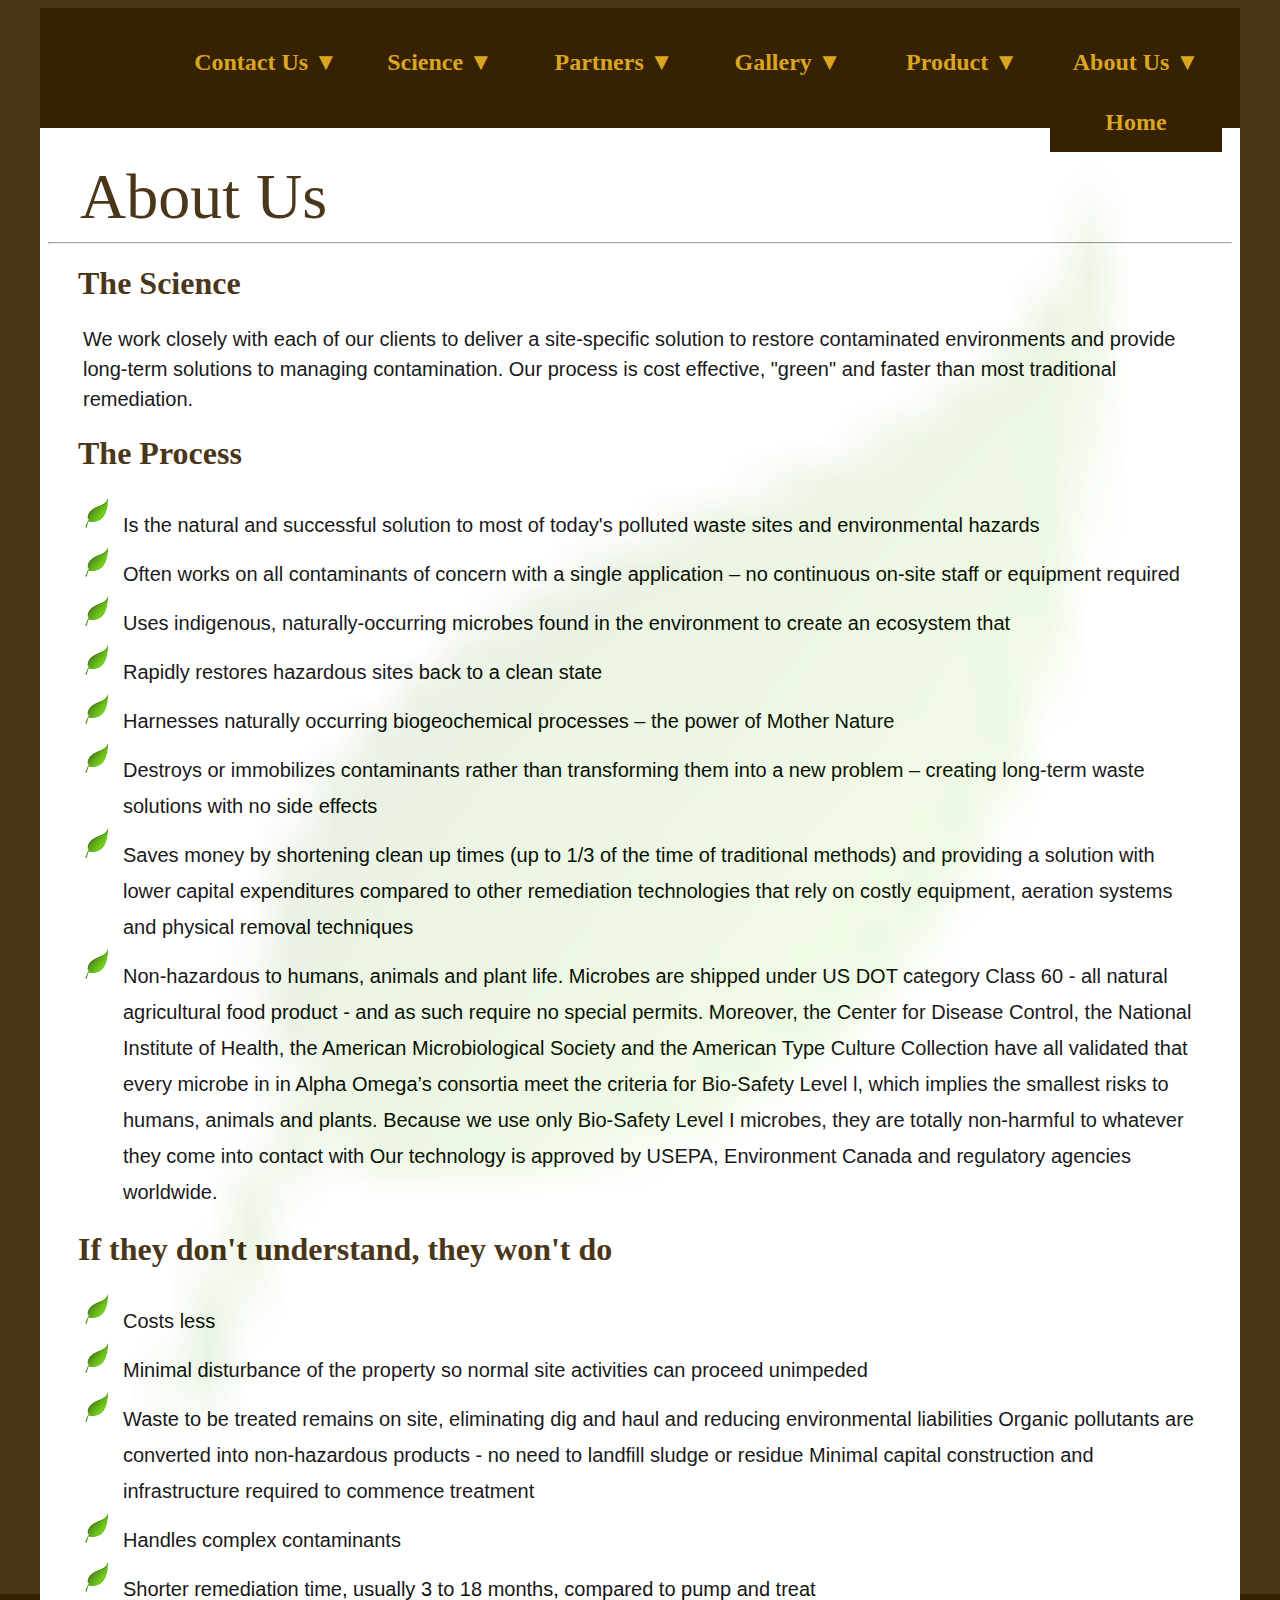
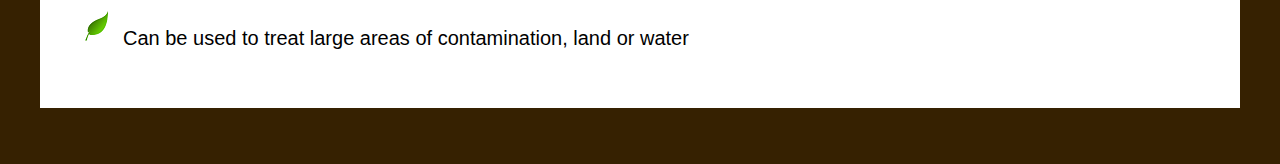
<file: AboutUs.html>
<!DOCTYPE html>
<html>
<head>
<link rel = "stylesheet" href="AOB_CSS.css">
<style>
h1 {
    color: #362101;
    margin-left: 30px;
    }

.bullet, .para {
    font-size: 20px;
    font-family: Arial;
    margin-left: 35px;
    margin-right: 25px;
    margin-top: 1em;
    }


.bullet {
    line-height: 1.8;
    list-style-image: url('green-leaf-md.png');
} 

p {
    line-height: 1.5;
}

</style>
</head>

<body>

<!-- *******HEADER/NAV **********-->

<nav>

      
        <ul>
            <li><a href="AboutUs.html">About Us &#9660;</a> 
                <ul>
                    <li><a href="#Science">Science</a>
    
                        </li>
                    <li><a href="#Process">Process</a>
    
                    </li>
                    <li><a href="#Understanding">Understanding</a>
    
                    </li>
                </ul>
            </li>
            <li><a href="#">Product &#9660;</a>
    
                <ul>
                    <li><a href="#">Products 1</a>
    
                    </li>
                    <li><a href="#">Products 2</a>
    
                    </li>
                    <li><a href="#">Products 3</a>
    
                    </li>
                    <li><a href="#">Products 4</a>
    
                    </li>
                </ul>
                <li><a href="#">Gallery &#9660;</a>
    
                    <ul>
                        <li><a href="#">Gallery 1</a>
        
                        </li>
                        <li><a href="#">Gallery 2</a>
        
                        </li>
                        <li><a href="#">Gallery 3</a>
        
                        </li>
                        <li><a href="#">Gallery 4</a>
        
                        </li>
                    </ul>
                    <li><a href="#">Partners &#9660;</a>
    
                        <ul>
                            <li><a href="#">Partners 1</a>
            
                            </li>
                            <li><a href="#">Partners 2</a>
            
                            </li>
                            <li><a href="#">Partners 3</a>
            
                            </li>
                            <li><a href="#">Partners 4</a>
            
                            </li>
                        </ul>
            

                    <li><a href="#">Science &#9660;</a>
    
                        <ul>
                            <li><a href="#">Science 1</a>
    
                             </li>
                            <li><a href="#">Science 2</a>
    
                            </li>
                            <li><a href="#">Science 3</a>
    
                                 </li>
                            <li><a href="#">Science 4</a>
    
                         </li>
                </ul>

                <li><a href="#">Contact Us &#9660;</a>
    
                    <ul>
                        <li><a href="#">Contact Us 1</a>

                         </li>
                        <li><a href="#">Contact Us 2</a>

                        </li>
                        <li><a href="#">Contact Us 3</a>

                             </li>
                        <li><a href="#">Constact 4</a>

                     </li>
            </ul>
    </li>
                <li><a href="index.html">Home</a></li>  
        </ul>
    </nav>

<!--creating section names so that user can go directly to desired section on page-->

<article>
<div class = "heading">About Us</div>
<div class = "my-container"></div>
<hr>
<!-- section focusing on the science -->
<a name = "science"></a>
<div id = "Science"></div>
<h1>The Science</h1>

<p class = "para">We work closely with each of our clients to deliver a site-specific solution to restore contaminated environments and provide long-term solutions to managing contamination.  Our process is cost effective, "green" and faster than most traditional remediation.</p>


<!-- the Process -->
<a name = "process"></a>
<div id = "Process"></div>
<h1>The Process</h1>
<ul class = "bullet">
<li>Is the natural and successful solution to most of today's polluted waste sites and environmental hazards </li>
<li>Often works on all contaminants of concern with a single application – no continuous on-site staff or equipment required </li>
<li>Uses indigenous, naturally-occurring microbes found in the environment to create an ecosystem that </li>
<li>Rapidly restores hazardous sites back to a clean state</li>
<li>Harnesses naturally occurring biogeochemical processes – the power of Mother Nature </li>
<li>Destroys or immobilizes contaminants rather than transforming them into a new problem – creating long-term waste solutions with no side effects</li>
<li>Saves money by shortening clean up times (up to 1/3 of the time of traditional methods) and providing a solution with lower capital expenditures compared to other remediation technologies that rely on costly equipment, aeration systems and physical removal techniques </li>
<li>Non-hazardous to humans, animals and plant life. Microbes are shipped under US DOT category Class 60 - all natural agricultural food product - and as such require no special permits. Moreover, the Center for Disease Control, the National Institute of Health, the American Microbiological Society and the American Type Culture Collection have all validated that every microbe in in Alpha Omega’s consortia meet the criteria for Bio-Safety Level l, which implies the smallest risks to 
humans, animals and plants. Because we use only Bio-Safety Level I microbes, they are totally non-harmful to whatever 
they come into contact with Our technology is approved by USEPA, Environment Canada and regulatory agencies 
worldwide. </li>
</ul>


<!--If they don't understand.  Getting to the emotion of why this is a better alternative-->
<a name = "understand"></a>
<div id = "Understanding"></div>
<h1>If they don't understand, they won't do</h1>
<ul class = "bullet">
<li>Costs less</li>
<li>Minimal disturbance of the property so normal site activities can proceed unimpeded</li>
<li>Waste to be treated remains on site, eliminating dig and haul and reducing environmental liabilities Organic pollutants are converted into non-hazardous products - no need to landfill sludge or residue Minimal capital construction and infrastructure required to commence treatment </li>
<li>Handles complex contaminants</li>
<li>Shorter remediation time, usually 3 to 18 months, compared to pump and treat</li>
<li>Can be used to treat large areas of contamination, land or water</li>

</ul>

</article>

</body>
























</html>
</file>
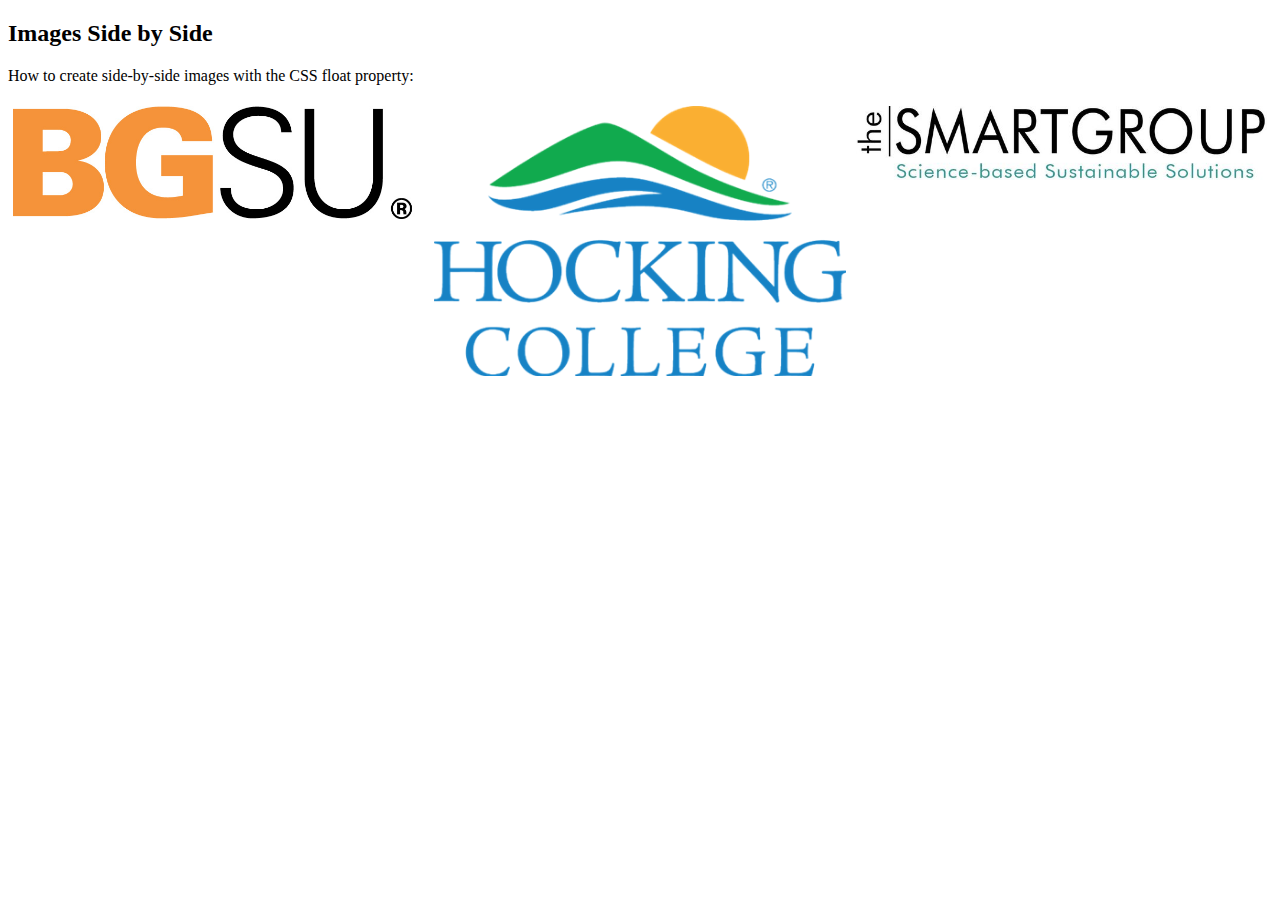
<file: carousel feature.html>
<!DOCTYPE html>
<html>
<head>
<style>
* {
    box-sizing: border-box;
}

.column {
    float: left;
    width: 33.33%;
    padding: 5px;
}

/* Clearfix (clear floats) */
.row::after {
    content: "";
    clear: both;
    display: table;
}
</style>
</head>
<body>

<h2>Images Side by Side</h2>
<p>How to create side-by-side images with the CSS float property:</p>

<div class="row">
  <div class="column">
    <img src="BGSU-Logo-RGB-JPG.jpg" alt="Snow" style="width:100%">
  </div>
  <div class="column">
    <img src="HC logo.png" alt="Forest" style="width:100%">
  </div>
  <div class="column">
    <img src="TheSmartGroup.jpeg" alt="Mountains" style="width:100%">
  </div>
</div>

</body>
</html>
</file>
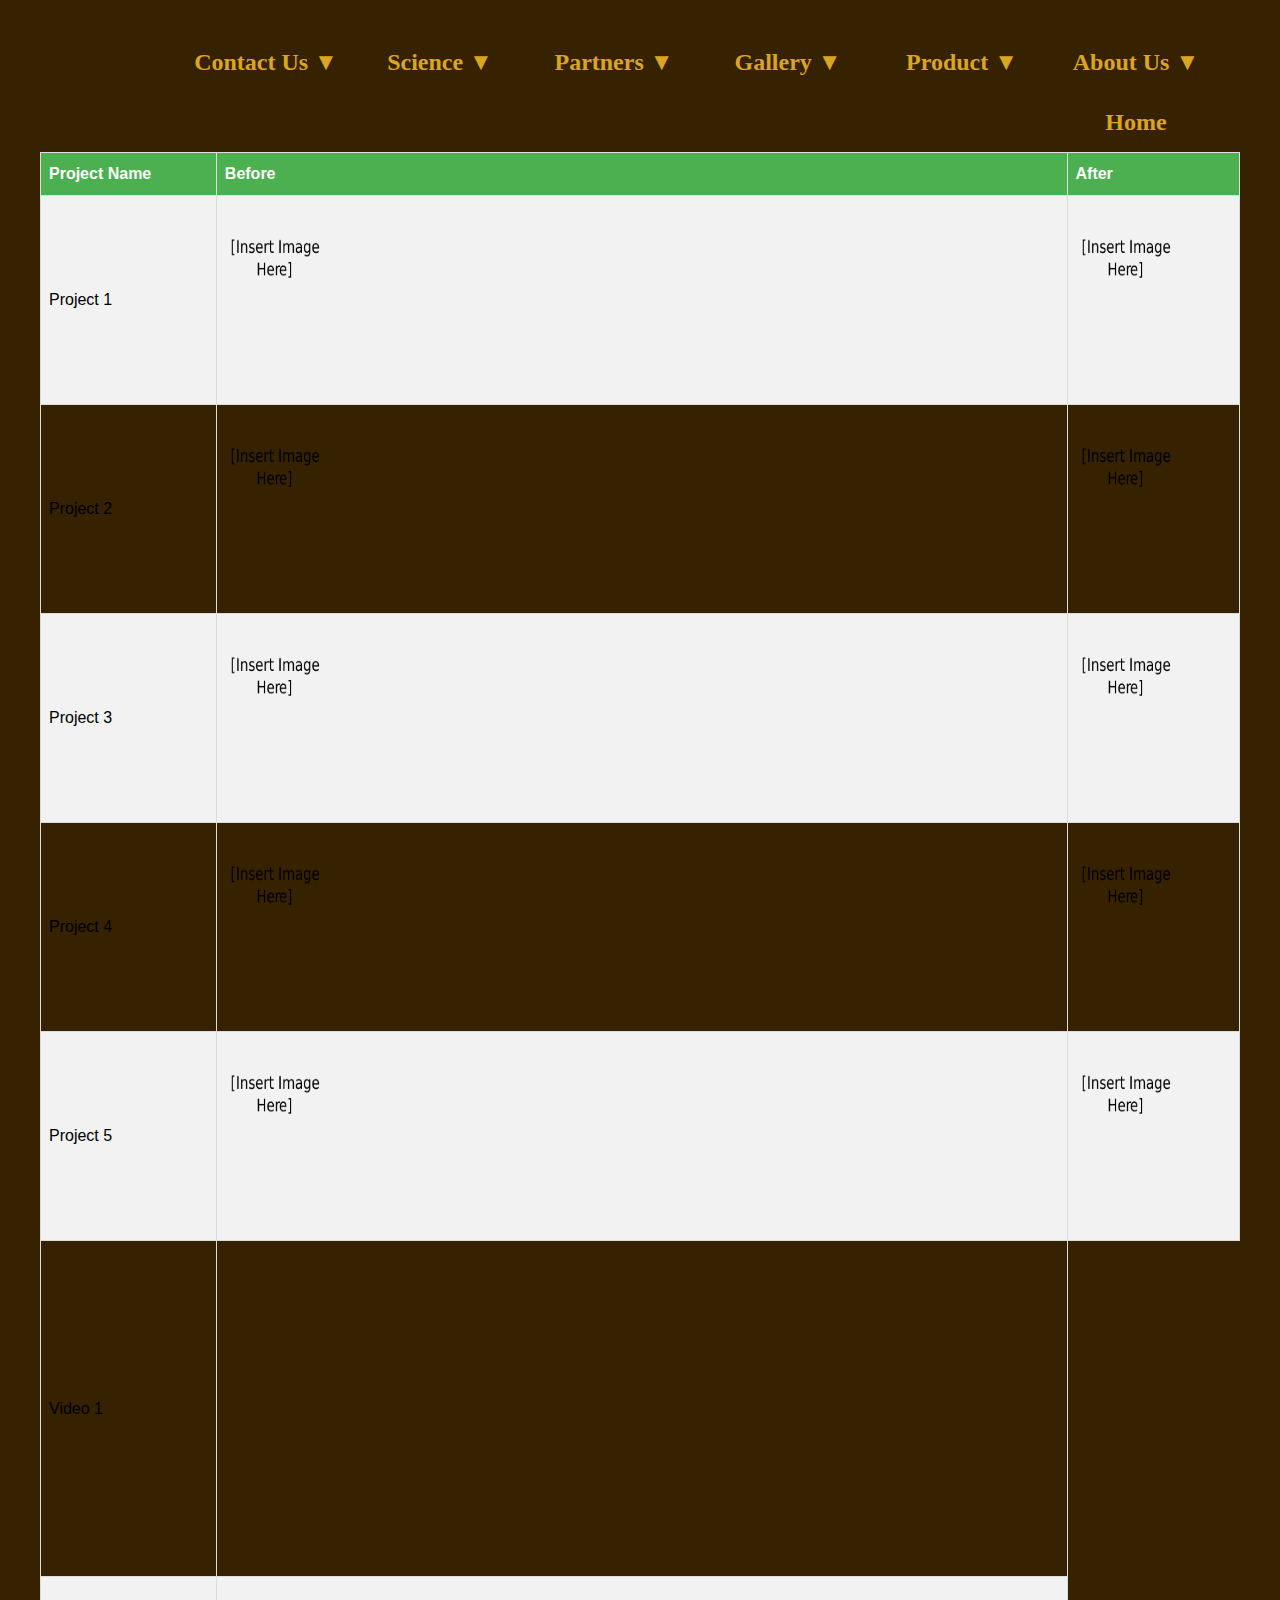
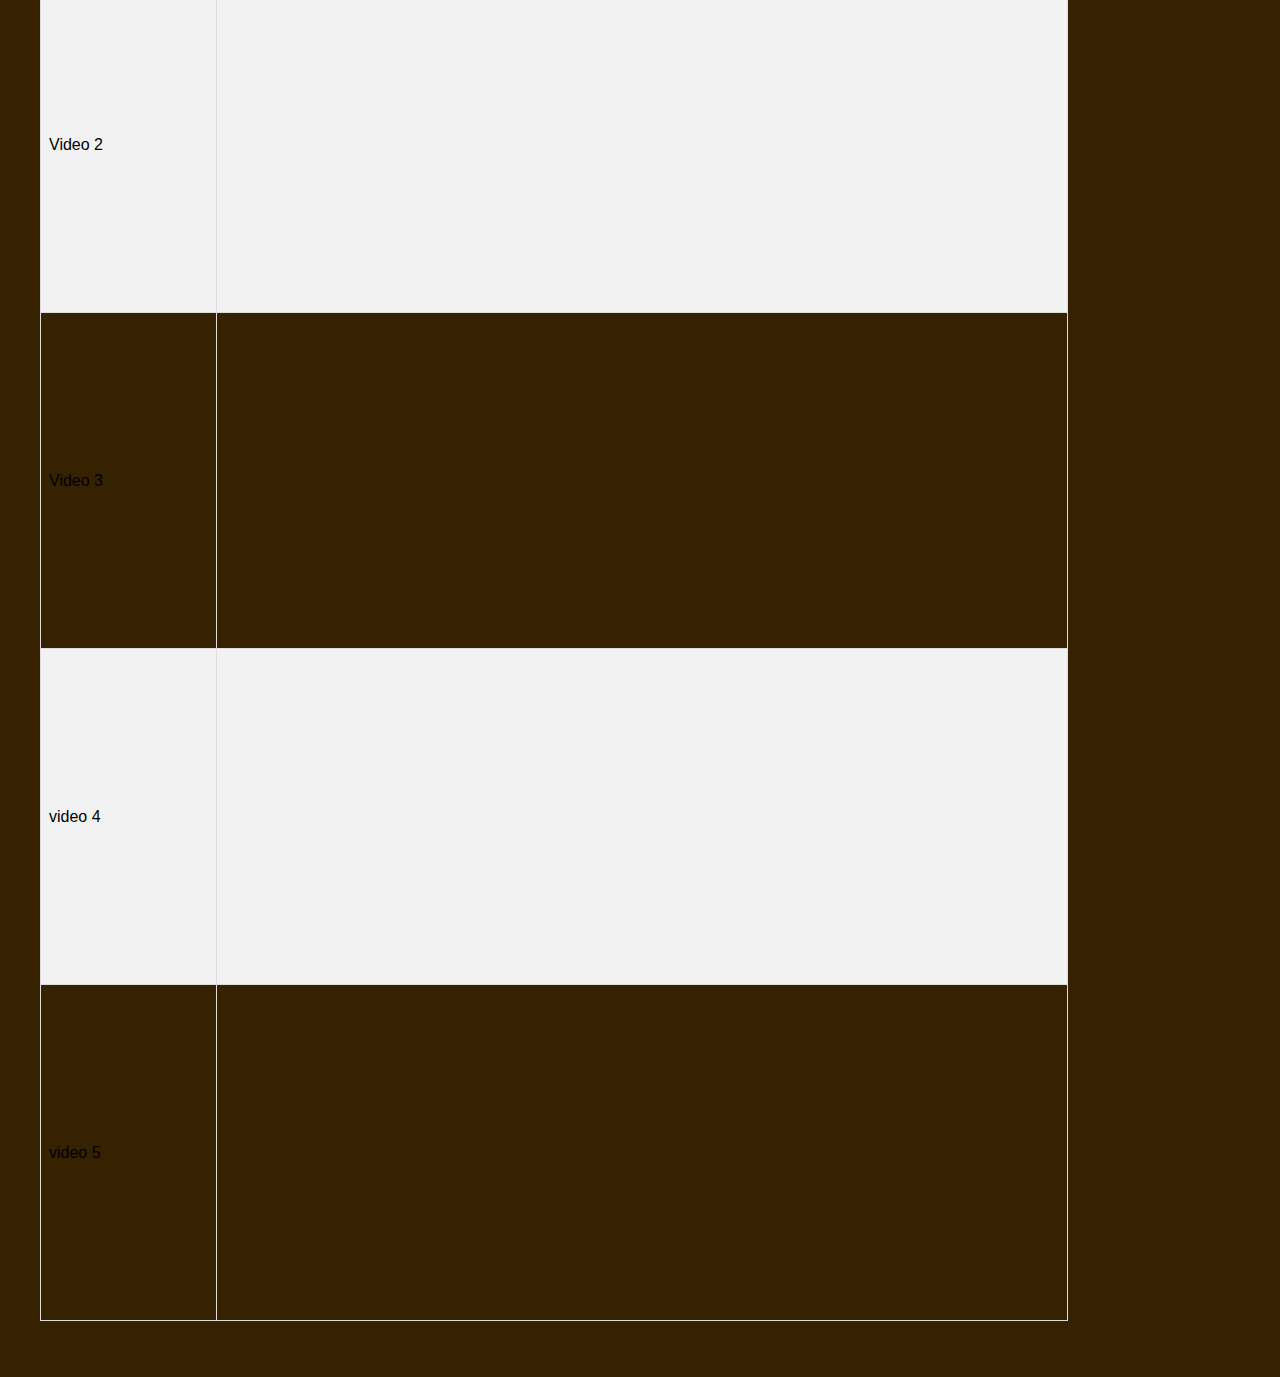
<file: gallery.html>
<!DOCTYPE html>
<html>
<head>
  <link rel="stylesheet" href="AOB_CSS.css">
 <style>
 
 #galleryImage{
    font-family: "Trebuchet MS", Arial, Helvetica, sans-serif;
    border-collapse: collapse;
    width: 100%;
} 

#galleryImage td, #galleryImage th {
    border: 1px solid #ddd;
    padding: 8px;
}

#galleryImage tr:nth-child(even){background-color: #f2f2f2;}

#galleryImage tr:hover {background-color: #ddd;}

#galleryImage th {
    padding-top: 12px;
    padding-bottom: 12px;
    text-align: left;
    background-color: #4CAF50;
    color: white;
} 
</style>
</head>
<body>
<nav>

      
        <ul>
            <li><a href="AboutUs.html">About Us &#9660;</a> 
                <ul>
                    <li><a href="#Science">Science</a>
    
                        </li>
                    <li><a href="#Process">Process</a>
    
                    </li>
                    <li><a href="#Understanding">Understanding</a>
    
                    </li>
                </ul>
            </li>
            <li><a href="#">Product &#9660;</a>
    
                <ul>
                    <li><a href="#">Products 1</a>
    
                    </li>
                    <li><a href="#">Products 2</a>
    
                    </li>
                    <li><a href="#">Products 3</a>
    
                    </li>
                    <li><a href="#">Products 4</a>
    
                    </li>
                </ul>
                <li><a href="#">Gallery &#9660;</a>
    
                    <ul>
                        <li><a href="#">Gallery 1</a>
        
                        </li>
                        <li><a href="#">Gallery 2</a>
        
                        </li>
                        <li><a href="#">Gallery 3</a>
        
                        </li>
                        <li><a href="#">Gallery 4</a>
        
                        </li>
                    </ul>
                    <li><a href="#">Partners &#9660;</a>
    
                        <ul>
                            <li><a href="#">Partners 1</a>
            
                            </li>
                            <li><a href="#">Partners 2</a>
            
                            </li>
                            <li><a href="#">Partners 3</a>
            
                            </li>
                            <li><a href="#">Partners 4</a>
            
                            </li>
                        </ul>
            

                    <li><a href="#">Science &#9660;</a>
    
                        <ul>
                            <li><a href="#">Science 1</a>
    
                             </li>
                            <li><a href="#">Science 2</a>
    
                            </li>
                            <li><a href="#">Science 3</a>
    
                                 </li>
                            <li><a href="#">Science 4</a>
    
                         </li>
                </ul>

                <li><a href="#">Contact Us &#9660;</a>
    
                    <ul>
                        <li><a href="#">Contact Us 1</a>

                         </li>
                        <li><a href="#">Contact Us 2</a>

                        </li>
                        <li><a href="#">Contact Us 3</a>

                             </li>
                        <li><a href="#">Constact 4</a>

                     </li>
            </ul>
    </li>
                <li><a href="index.html">Home</a></li>  
        </ul>
    </nav>
<table id="galleryImage">
  <tr>
    <th>Project Name</th>
    <th>Before</th>
    <th>After</th>
  </tr>
  <tr>
    <td>Project 1</td>  <!--insert name of project -->
    <td><img src = "INSERTIMG.png" style = "height: 100px; width: 100px"></td> <!--insert before image--> 
    <td><img src = "INSERTIMG.png" style = "height: 100px; width: 100px"></td> <!--insert after image-->
  </tr>
  <tr>
    <td>Project 2</td>
    <td><img src="INSERTIMG.png" style="height:100px; width: 100px"></td>
    <td><img src="INSERTIMG.png" style="height:100px; width: 100px"></td>
  </tr>
  <tr>
    <td>Project 3</td>
    <td><img src="INSERTIMG.png" style="height:100px; width: 100px"></td>
    <td><img src="INSERTIMG.png" style="height:100px; width: 100px"></td>
  </tr>
  <tr>
    <td>Project 4</td>
    <td><img src="INSERTIMG.png" style="height:100px; width: 100px"></td>
    <td><img src="INSERTIMG.png" style="height:100px; width: 100px"></td>
  </tr>
  <tr>
      <td>Project 5</td>
      <td><img src="INSERTIMG.png" style="height:100px; width: 100px"></td>
      <td><img src="INSERTIMG.png" style="height:100px; width: 100px"></td>
    </tr>
  <tr>
    <td>Video 1</td>
    <td><iframe width="560" height="315" src="https://www.youtube.com/embed/Y7AqzYaRi7E" frameborder="0" allow="accelerometer; autoplay; encrypted-media; gyroscope; picture-in-picture" allowfullscreen></iframe></td>
    <!-- <td>UK</td> -->
  </tr>
  <tr>
    <td>Video 2</td>
    <td><iframe width="560" height="315" src="https://www.youtube.com/embed/YoTY9Ol5GHQ" frameborder="0" allow="accelerometer; autoplay; encrypted-media; gyroscope; picture-in-picture" allowfullscreen></iframe></td>
    <!-- <td>Germany</td> -->
  </tr>
  <tr>
    <td>Video 3</td>
    <td>
      <iframe width="560" height="315" src="https://www.youtube.com/embed/YoTY9Ol5GHQ" frameborder="0" allow="accelerometer; autoplay; encrypted-media; gyroscope; picture-in-picture" allowfullscreen></iframe>
      </td>
    <!-- <td>Canada</td> -->
  </tr>
  <tr>
    <td>video 4</td>
    <td>
      <iframe width="560" height="315" src="https://www.youtube.com/embed/YoTY9Ol5GHQ" frameborder="0" allow="accelerometer; autoplay; encrypted-media; gyroscope; picture-in-picture" allowfullscreen></iframe>
      </td>
    <!-- <td>Italy</td> -->
  </tr>
  <tr>
    <td>video 5</td>
    <td>
      <iframe width="560" height="315" src="https://www.youtube.com/embed/YoTY9Ol5GHQ" frameborder="0" allow="accelerometer; autoplay; encrypted-media; gyroscope; picture-in-picture" allowfullscreen></iframe>
      </td>
    <!-- <td>UK</td> -->
  </tr>
</table>
</body>
</html>
</file>
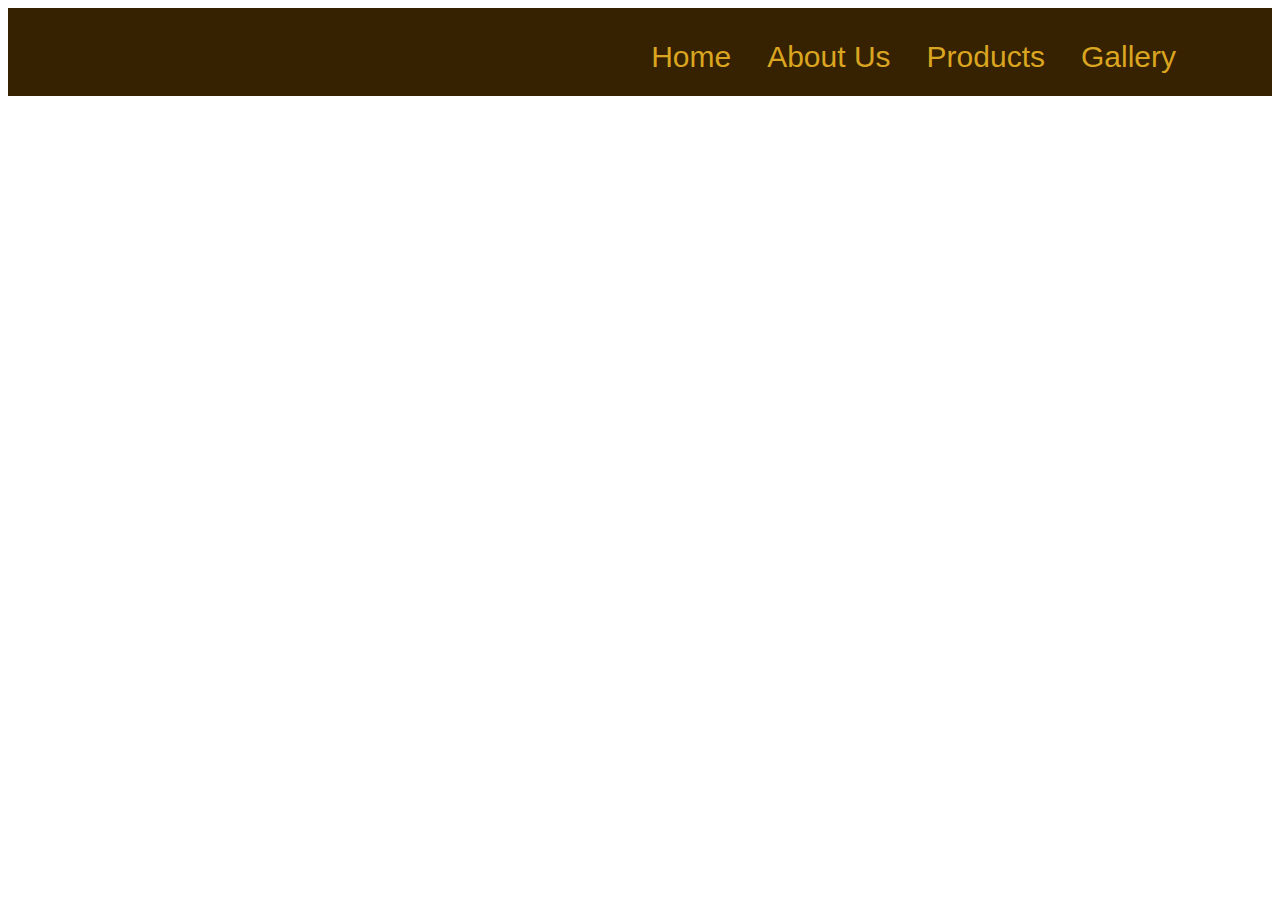
<file: header.html>
<!DOCTYPE html>
<html>
<head>
<meta name="viewport" content="width=device-width, initial-scale=1">
<style>
.dropbtn {
    background-color: #362101;
    color: goldenrod;
    padding: 16px;
    font-size: 30px;
    border: none;
    cursor: pointer;
    
}

.dropbtn:hover, .dropbtn:focus {
    background-color: gold;
    border-radius: 5px;
    color: #362101;
    font-style: strong;
    stroke: green;
}

.dropdown {
    /* position: relative; */
    /* display: inline-block; */
    float: right;
    padding-right: 5em;
    
}

.dropdown-content {
    display: none;
    position: absolute;
    background-color: #f1f1f1;
    min-width: 160px;
    overflow: auto;
    box-shadow: 0px 8px 16px 0px rgba(0,0,0,0.2);
    z-index: 1;
}

.dropdown-content a {
    color: black;
    padding: 12px 16px;
    text-decoration: none;
    display: block;
}

/* .dropdown a:hover {
    background-color: gold;} */



.show {display: block;}

.header {
    /* float: right; */
    background-color: #362101;
    padding: 1em 0em 4.5em 0em;
    width: 100%;
    }
</style>
</head>
<body>

<div class = "header">
<div class="dropdown">
<button onclick="myFunction()" class="dropbtn">Home</button>
  <div id="myDropdown" class="dropdown-content">
    <a href="#home">Home</a>
    <a href="#about">About</a>
    <a href="#contact">Contact</a>
</div>

<button onclick="myFunction()" class="dropbtn">About Us</button>
    <div id="myDropdown" class="dropdown-content">
      <a href="#home">Home</a>
      <a href="#about">About</a>
      <a href="#contact">Contact</a>
  </div>

<button onclick="myFunction()" class="dropbtn">Products</button>
    <div id="myDropdown" class="dropdown-content">
      <a href="#home">Home</a>
      <a href="#about">About</a>
      <a href="#contact">Contact</a>
  </div>

  <button onclick="myFunction()" class="dropbtn">Gallery</button>
    <div id="myDropdown" class="dropdown-content">
      <a href="#home">Home</a>
      <a href="#about">About</a>
      <a href="#contact">Contact</a>
  </div>
</div>
</div>

<script>
/* When the user clicks on the button, 
toggle between hiding and showing the dropdown content */
function myFunction() {
    document.getElementById("myDropdown").classList.toggle("show");
}

// Close the dropdown if the user clicks outside of it
window.onclick = function(event) {
  if (!event.target.matches('.dropbtn')) {

    var dropdowns = document.getElementsByClassName("dropdown-content");
    var i;
    for (i = 0; i < dropdowns.length; i++) {
      var openDropdown = dropdowns[i];
      if (openDropdown.classList.contains('show')) {
        openDropdown.classList.remove('show');
      }
    }
  }
}
</script>

</body>
</html>
</file>
<file: AOB_CSS.css>
body {
   background-color: #362101;
   padding: 0em 2em 3em 2em;
}

article {
   background-color: white;
   padding: 2em .5em 2em .5em;

}

.my-container {
   content: ' ';
   display: block;
   position: absolute;
   padding: 2em .5em 2em .5em;
   left: 0;
   top: 0;
   width: 100%;
   height: 170%;
   z-index: 1;
   opacity: 0.1;
   background-image: url('green-leaf-md.png');
   background-repeat: no-repeat;
   background-position: 50% 0;
   -ms-background-size: cover;
   -o-background-size: cover;
   -moz-background-size: cover;
   -webkit-background-size: cover;
   background-size: cover;
}

.heading {
   color: #362101;
   font-size: 4em;
   padding-left: .5em;
   font-weight: strong;

}


/* BEGIN HORIZONTAL DROP-MENU */
nav {
    position: relative;
    width: 100%;  *adjust width as needed*
    margin: 1em;
    padding: .5em 0em 5em 0em;
    text-align: center;
    z-index: 1000;
    background-color: #362101;
}
nav ul {
    margin: 0em;
    padding: 1em;
}
nav li {
    list-style: none;
    font-size: 1.5em;
    float: right;
    text-align: center;
}
/**top level menu**/
nav li a {
    display: block;
    text-decoration: none;
    margin-right: 2px;   /* space between links */
    width: 6em;   /* adjust as needed or use auto */
    padding: 6px 14px;
    font-weight: bold;
    line-height: 2em;
    color: goldenrod;


    background:#362101;
}
/**top menu style on mouse over**/
nav li:hover > a {
    color: #362101;
    background:goldenrod;
    border-radius: 5px;
    /* border: 1px 1px 0px 1px solid rgb(1, 134, 30); */
   }
/**sub-menu**/
nav li ul {
    display: none;
    text-align: center;
    margin: 0;
    padding: 0 1em;
    background:rgb(227, 213, 199);
    font-weight:normal;
    font-style:oblique;
    font-size: .5em;
    /* border: 0px 1px 1px 1px solid grb(1, 134, 30) */
}
/**sub-menu, help for older IE**/
nav li:hover ul, nav li.hover ul {
    display: block;
    position: absolute;
    padding: 0;
}
nav li:hover li,
nav li.hover li {float: none;}
/**drop-menu style**/
nav li:hover li a, nav li.hover li a {
    width: 8em;  /* adjust width as needed or use auto */
    margin-top: 0;
    line-height:1.25em;
    font-weight:normal;
    border:none;
}
/**drop-menu style on mouse over**/
nav li li a:hover {
    background:#362101;
    color: white;

}


/* Microbe image on index page */
img {
  padding: .5em 0em 5em 0em;
  width: 100%;
  height: 30em;
}


/* Text on top of image on index page */
.container {
   position: relative;
   text-align: center;
   color: white;
}

.centered {
   position: absolute;
   top: 30%;
   left: 30%;
   transform: translate (-50%, -50%);
   font-size: 7em;
}

/*styling for text on index page on top of image*/
.centerIndexImage {
   position: absolute;
   top: 1.2em;
   left: 1.7em;
   transform: (-50%, -50%);
   color: white;
   font-size: 7em;
   padding-left: .5em;
   font-weight: strong;
   text-shadow: 5px 1px #000;


}

.alignright {
   text-align: right;

}


.alignleft {
   text-align: left;

}

.imgSpace {
   display: block;
}

.alignrighttext{
  text-align: right;
  margin-top: -200px;
  padding-left: 50%;
  font-size: 20px;
  font-family: Arial;
  color: #362101;
  line-height: 1.5;
  padding-bottom: 100px;
  padding-right: 20px;
  position:relative;
  bottom: 100px;

}

.alignlefttext {
  text-align: left;
  margin-top: -200px;
  padding-right: 50%;
  font-size: 20px;
  font-family: Arial;
  color: #362101;
  line-height: 1.5;
  padding-bottom: 100px;
  position: relative;
  bottom: 100px;
  padding-left: 20px;
}
</file>
